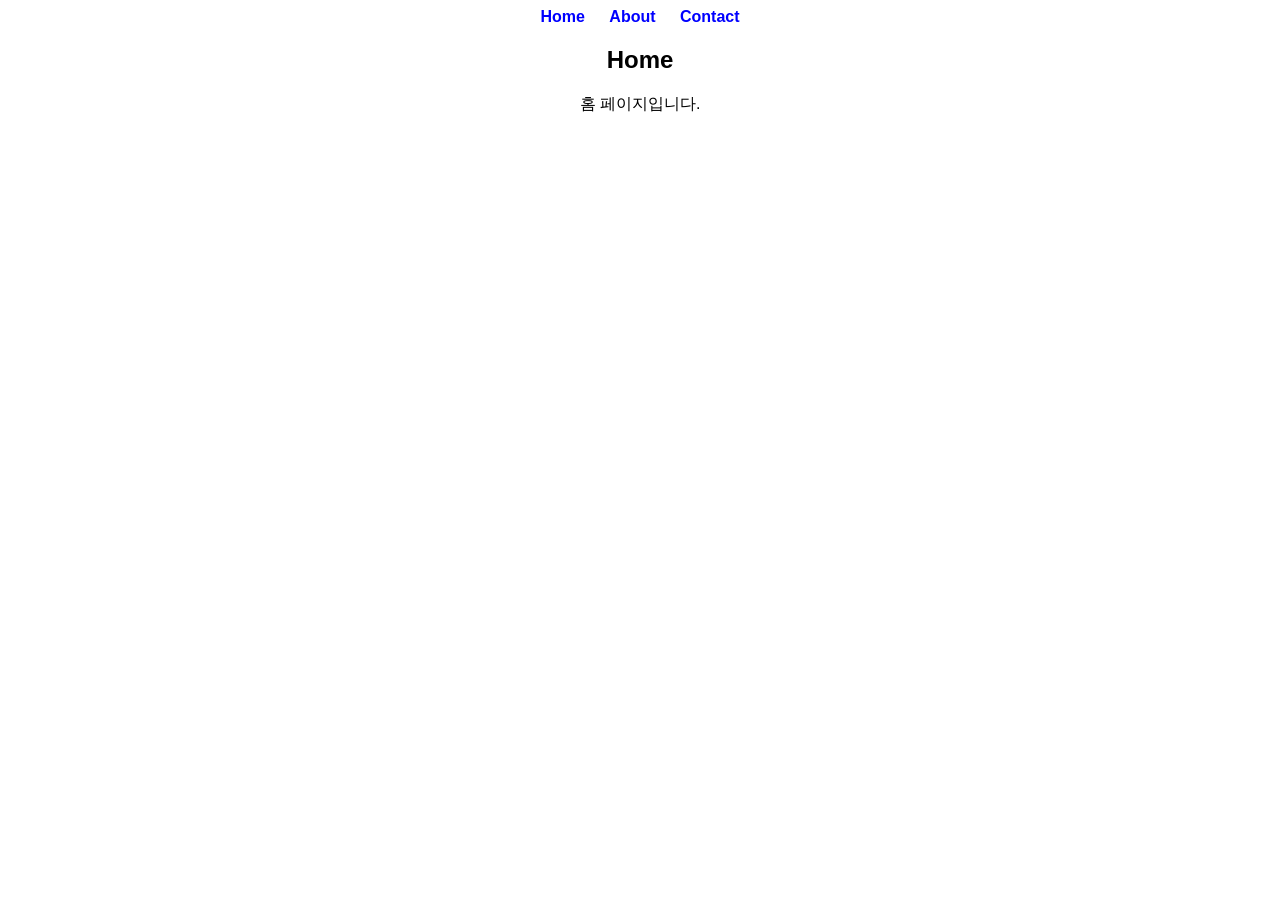
<file: 1Week/MPA/index.html>
<!DOCTYPE html>
<html lang="en">
<head>
    <meta charset="UTF-8">
    <meta name="viewport" content="width=device-width, initial-scale=1.0">
    <title>MPA - Home</title>
    <link rel="stylesheet" href="styles.css">
</head>
<body>
    <nav>
        <a href="index.html">Home</a>
        <a href="about.html">About</a>
        <a href="contact.html">Contact</a>
    </nav>
    <h2>Home</h2>
    <p>홈 페이지입니다.</p>
</body>
</html>
</file>
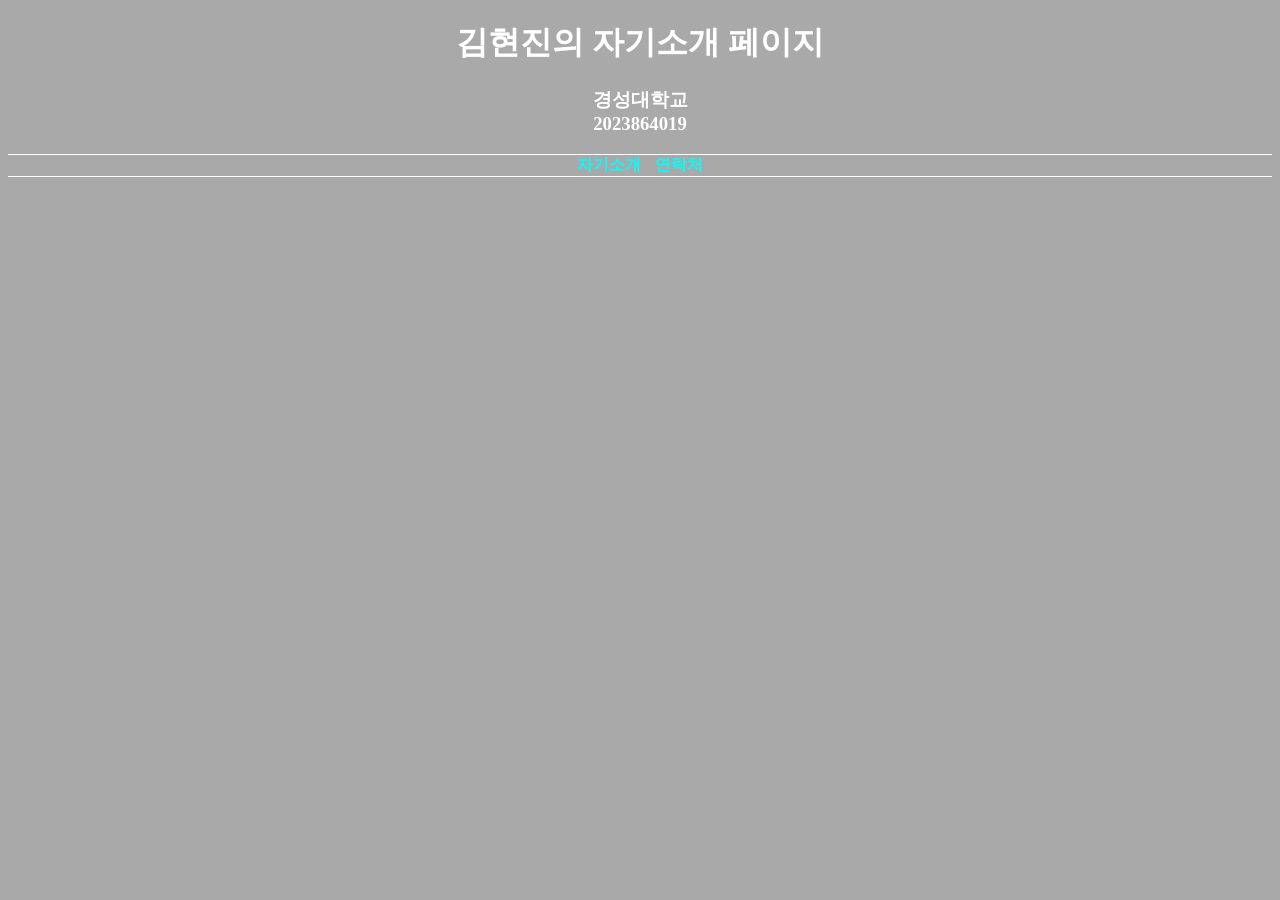
<file: HW/0311/Introduce/index.html>
<!DOCTYPE html>
<html lang="en">
<head>
    <meta charset="UTF-8">
    <meta name="viewport" content="width=device-width, initial-scale=1.0">
    <title>Introduce</title>
    <link rel="stylesheet" href="intro.css">
</head>
<body>
    <div id="title">
        <h1>김현진의 자기소개 페이지</h1>
        <h3>경성대학교<br>2023864019</h3>
    </div>

    <div id="nav">
        <a href="#" onclick="navigate('introduce')"><strong>자기소개</strong></a>
        <a href="#" onclick="navigate('contact')"><strong>연락처</strong></a>
    </div>

    <div id="app"></div>

    <script src="app.js"></script>
</body>
</html>
</file>
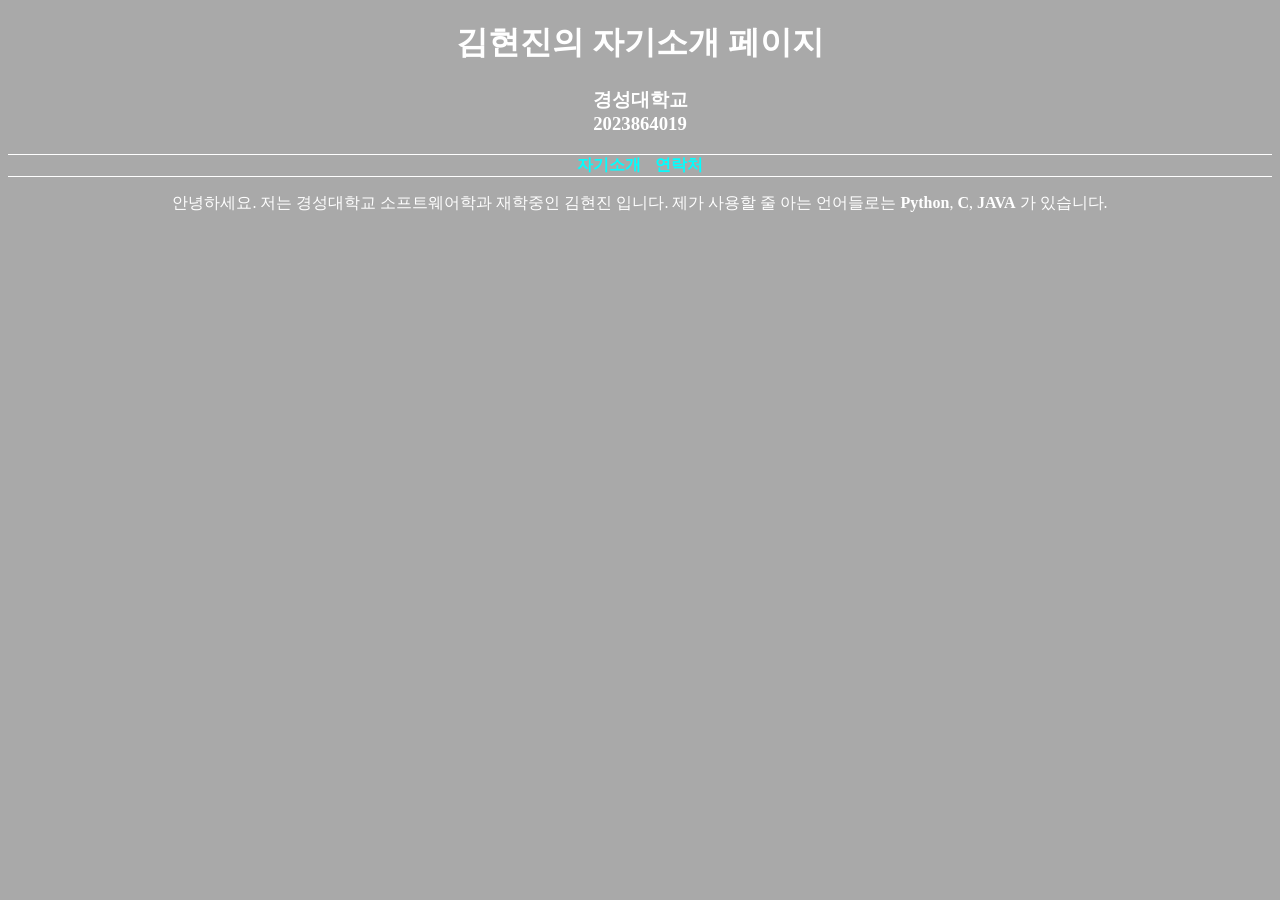
<file: HW/0311/onlyJS/index.html>
<!DOCTYPE html>
<html lang="en">
<head>
    <meta charset="UTF-8">
    <meta name="viewport" content="width=device-width, initial-scale=1.0">
    <title>Introduce</title>
    <link rel="stylesheet" href="intro.css">
</head>
<body>
    <div id="app"></div>

    <script>
        const titleDiv = document.createElement('div');
        titleDiv.id = 'title';
        titleDiv.innerHTML = `
            <h1>김현진의 자기소개 페이지</h1>
            <h3>경성대학교<br>2023864019</h3>
        `;
        document.body.insertBefore(titleDiv, document.getElementById('app'));

        const navDiv = document.createElement('div');
        navDiv.id = 'nav';
        navDiv.innerHTML = `
            <a href="#" onclick="navigate('introduce')"><strong>자기소개</strong></a>
            <a href="#" onclick="navigate('contact')"><strong>연락처</strong></a>
        `;
        document.body.insertBefore(navDiv, document.getElementById('app'));

        function navigate(section) {
            const appDiv = document.getElementById('app');
            if (section === 'introduce') {
                appDiv.innerHTML = `<p>안녕하세요. 저는 경성대학교 소프트웨어학과 재학중인 김현진 입니다. 제가 사용할 줄 아는 언어들로는 <strong>Python</strong>, <strong>C</strong>, <strong>JAVA</strong> 가 있습니다.</p>`;
            } else if (section === 'contact') {
                appDiv.innerHTML = `
                    <a href=\"mailto:guswls041207@outlook.kr\"><strong>Email</strong></a><a href=\"https://www.instagram.com/hyeonjin_1207/\"><strong>Insta</strong></a>
                `;
            }
        }

        navigate('introduce');
    </script>
</body>
</html>
</file>
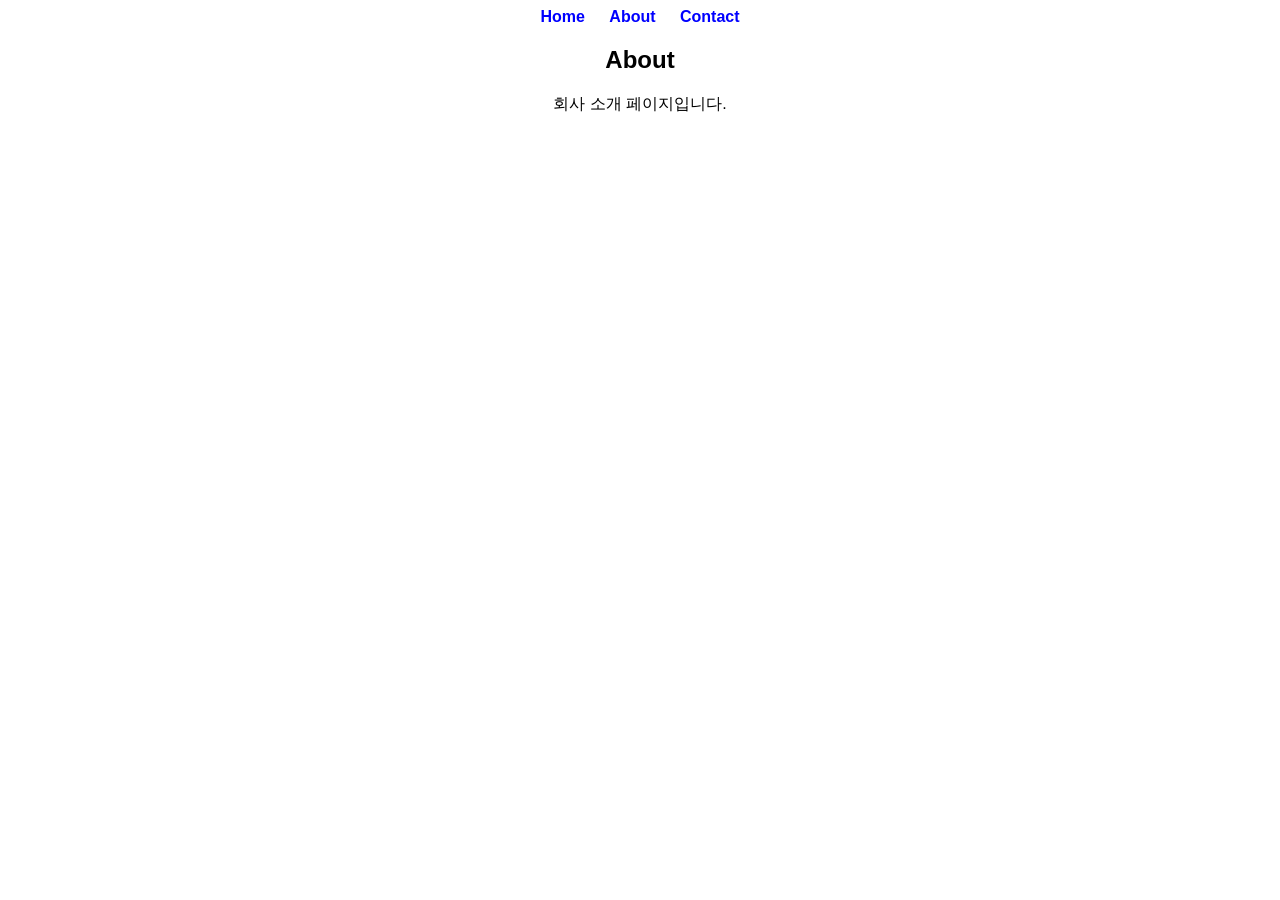
<file: 1Week/MPA/about.html>
<!DOCTYPE html>
<html lang="en">
<head>
    <meta charset="UTF-8">
    <meta name="viewport" content="width=device-width, initial-scale=1.0">
    <title>MPA - About</title>
    <link rel="stylesheet" href="styles.css">
</head>
<body>
    <nav>
        <a href="index.html">Home</a>
        <a href="about.html">About</a>
        <a href="contact.html">Contact</a>
    </nav>
    <h2>About</h2>
    <p>회사 소개 페이지입니다.</p>
</body>
</html>
</file>
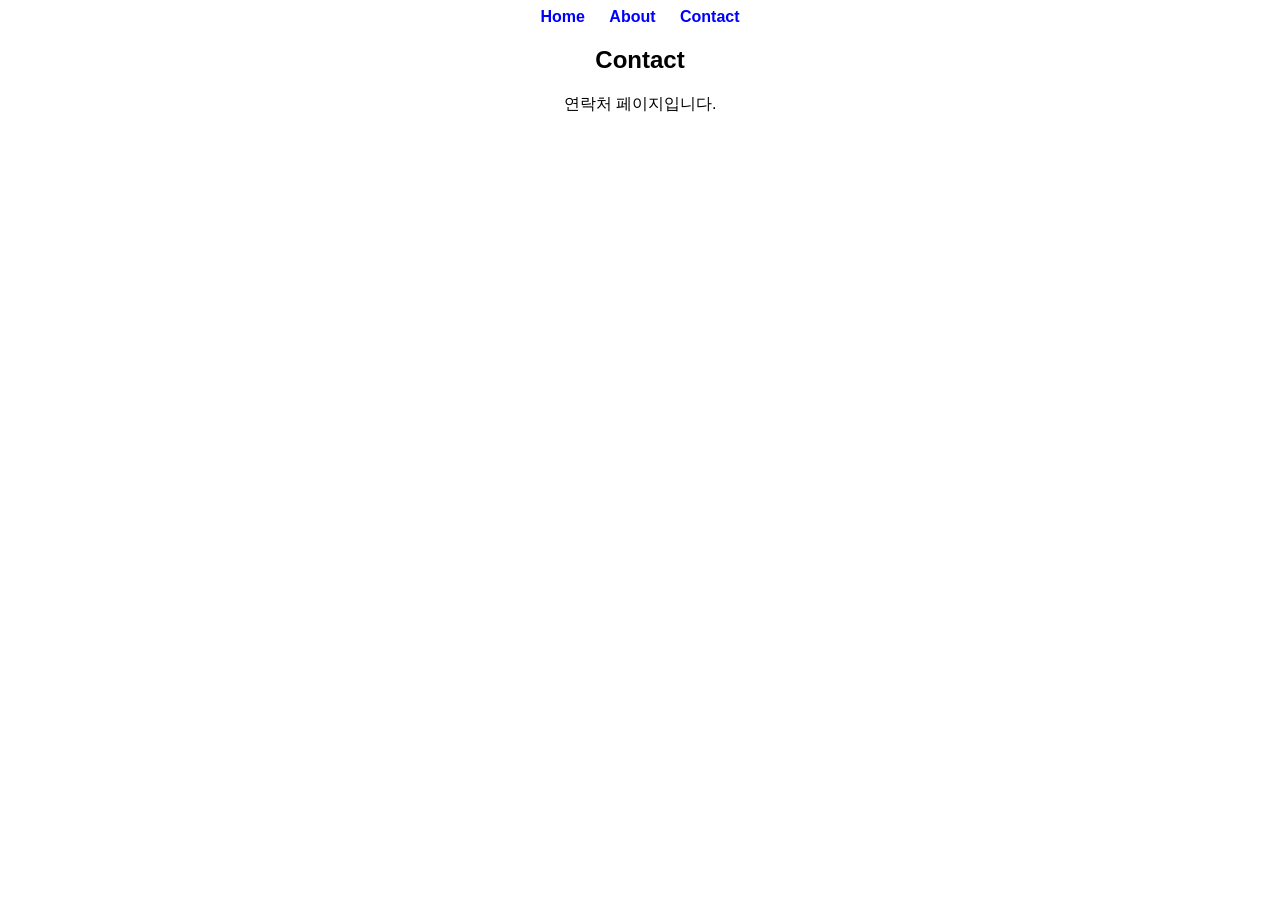
<file: 1Week/MPA/contact.html>
<!DOCTYPE html>
<html lang="en">
<head>
    <meta charset="UTF-8">
    <meta name="viewport" content="width=device-width, initial-scale=1.0">
    <title>MPA - Contact</title>
    <link rel="stylesheet" href="styles.css">
</head>
<body>
    <nav>
        <a href="index.html">Home</a>
        <a href="about.html">About</a>
        <a href="contact.html">Contact</a>
    </nav>
    <h2>Contact</h2>
    <p>연락처 페이지입니다.</p>
</body>
</html>
</file>
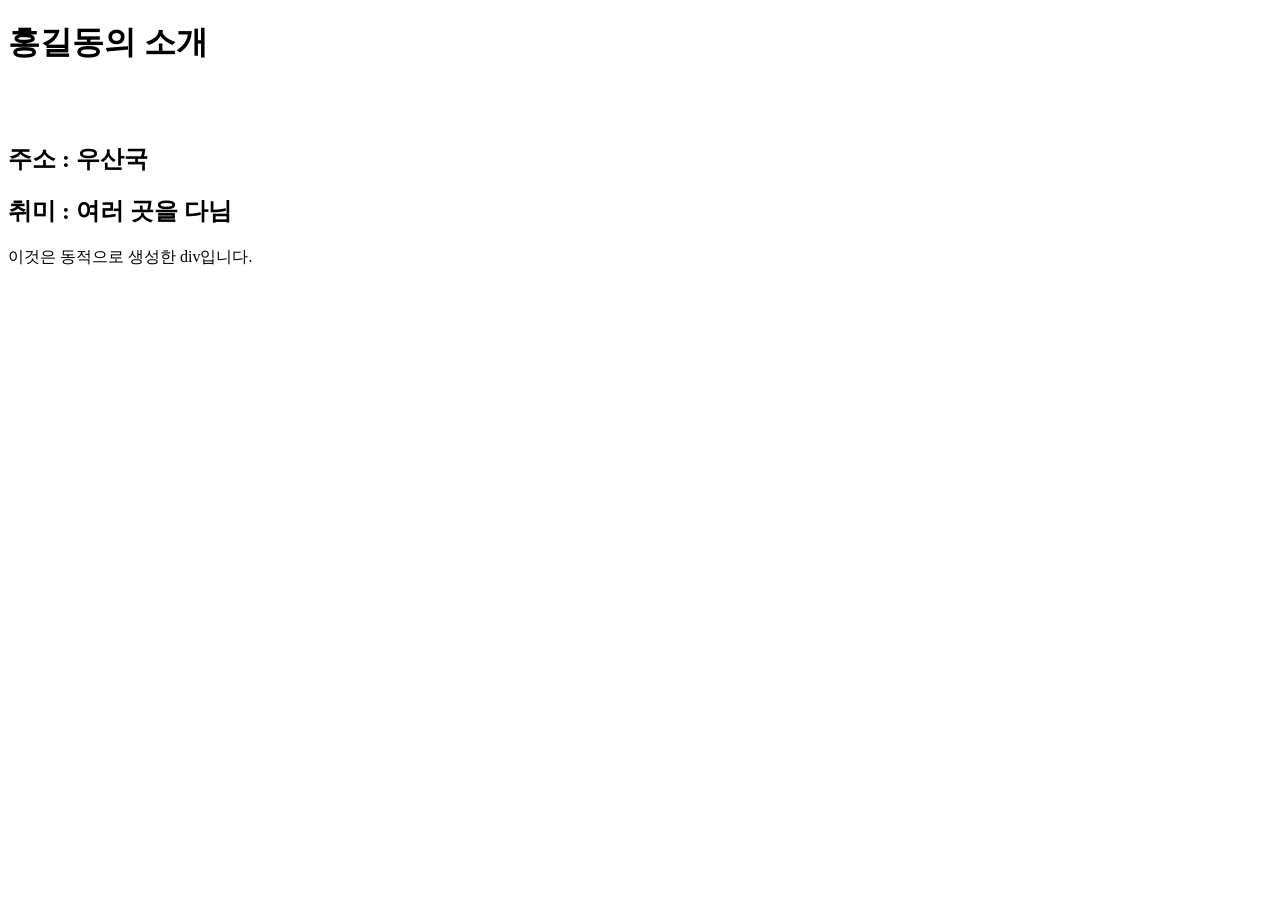
<file: 2Week/my-app/public/introduce.html>
<!DOCTYPE html>
<html lang="en">
<head>
    <meta charset="UTF-8">
    <meta name="viewport" content="width=device-width, initial-scale=1.0">
    <title>Document</title>
</head>
<body>
    <h1>홍길동의 소개</h1>
    <br><br>
    <h2>주소 : 우산국</h2>
    <h2>취미 : 여러 곳을 다님</h2>
    <script>
        const newDiv = document.createElement("div");

        newDiv.textContent = "이것은 동적으로 생성한 div입니다.";

        document.body.appendChild(newDiv);
    </script>
</body>
</html>
</file>
<file: 1Week/MPA/styles.css>
body {
    font-family: Arial, Helvetica, sans-serif;
    text-align: center;
}

nav {
    margin-bottom: 20px;
}

nav a {
    margin: 0 10px;
    text-decoration: none;
    font-weight: bold;
    color: blue;
}
</file>
<file: HW/0311/Introduce/intro.css>
body {
    background-color: darkgray;
    color: white;
}

#title {
    text-align: center;
}

#nav {
    text-align: center;
    border-top: 1px solid;
    border-bottom: 1px solid
}

a {
    margin: 5px;
    text-decoration: none;
    color: aqua;
}

#app {
    text-align: center;
    margin: 5px;
}

#app > a {
    color: white;
    text-decoration: underline;
    font-size: 20px;
}
</file>
<file: HW/0311/onlyJS/intro.css>
body {
    background-color: darkgray;
    color: white;
}

#title {
    text-align: center;
}

#nav {
    text-align: center;
    border-top: 1px solid;
    border-bottom: 1px solid
}

a {
    margin: 5px;
    text-decoration: none;
    color: aqua;
}

#app {
    text-align: center;
    margin: 5px;
}

#app > a {
    color: white;
    text-decoration: underline;
    font-size: 20px;
}
</file>
